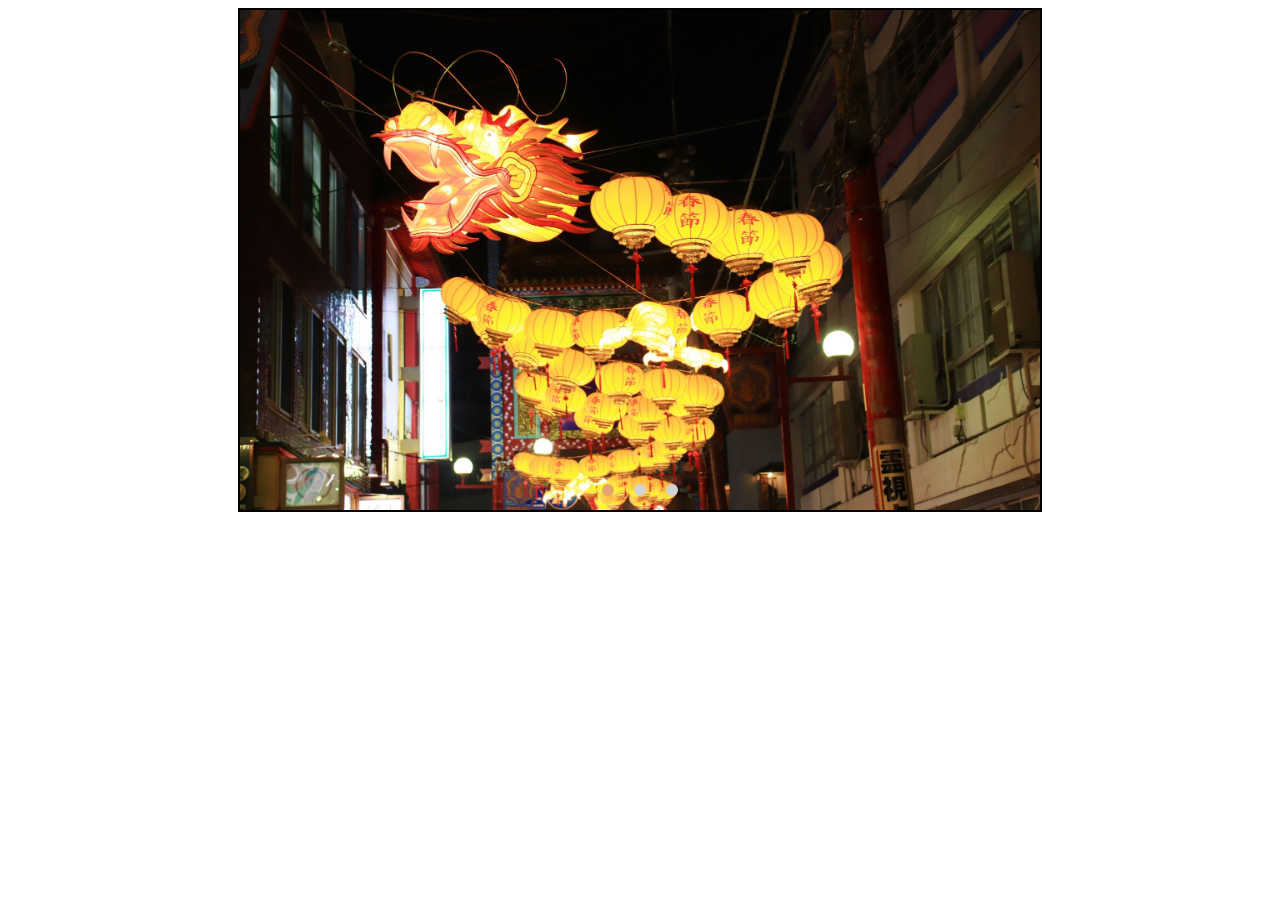
<file: js轮播图/index.html>
<!DOCTYPE html>
<html lang="en">

<head>
    <meta charset="UTF-8">
    <meta name="viewport" content="width=device-width, initial-scale=1.0">
    <meta http-equiv="X-UA-Compatible" content="ie=edge">
    <title>Document</title>
    <style>
        .container {
            width: 800px;
            height: 500px;
            border: 2px solid;
            margin: 0 auto;
            overflow: hidden;
            position: relative;
        }

        .container img {
            width: 800px;
            height: 500px;
            /* display: block; */
            float: left;
        }

        .imgs{
            width: 300%;
            height: 500px;
            /* 该元素的css属性变化时，不是瞬间变化，而是在0.5秒内完成变化 */
            /* css3的属性：过渡 */
            transition: .5s;
        }
        .dots{
            position: absolute;
            bottom: 10px;
            width: 100%;
            text-align: center;
        }
        .dots span{
            width: 12px;
            height: 12px;
            display: inline-block;
            background: lightgray;
            margin: 0 10px;
            /* 圆角边框——CSS3 */
            border-radius: 6px;
            cursor: pointer;
        }
        /* 被选中的span元素的样式 */
        .dots span.selected{
            background: #e4a471;
        }
    </style>
</head>

<body>
    <div class="container">
        <!-- 包含图片的div -->
        <div class="imgs">
        </div>
        <!-- 包含圆点的div -->
        <div class="dots">
        </div>
    </div>

    <script src="./index.js"></script>
</body>

</html>
</file>
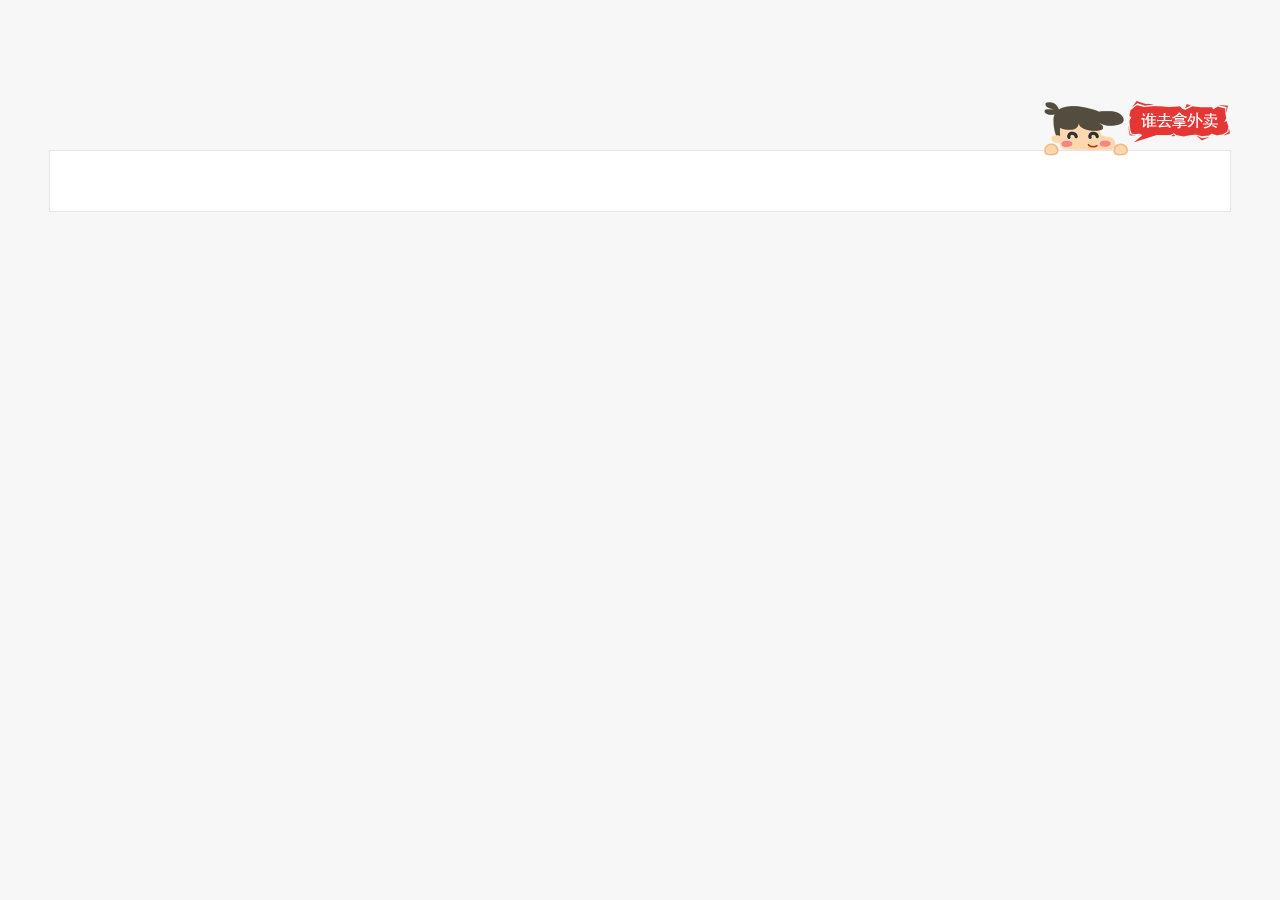
<file: 原生js谁去拿外卖小游戏/index.html>
<!DOCTYPE html>
<html lang="en">
<head>
    <meta charset="UTF-8">
    <meta name="viewport" content="width=device-width, initial-scale=1.0">
    <meta http-equiv="X-UA-Compatible" content="ie=edge">
    <title>takeOut</title>
    <link rel="stylesheet" href="css/index.css">
</head>
<body>
    <div class="banner">
        <a href="javascript:void(0)" id="logo"><img src="img/logo.png" alt=""></a>
    </div>
<!-- 弹出层  蒙层-->
<div class="mask">
        <div class="container">
            <!-- 头部信息 -->
            <div class="head">
                <p>谁去拿外卖</p>
                <a href="javascript:void(0)" id="close">X</a>
            </div>
            <!-- 下面身体部分 -->
            <div class="cont-body">
                <div class="inner-body">
                    <h2></h2>
                    <button></button>
                    <div class="sign">随机到最小数字的人去拿外卖</div>
                    <ul>
                        <li class="takeout">扔出了一个1</li>
                        <li>扔出了一个2</li>
                        <li>扔出了一个3</li>
                        <li>扔出了一个4</li>
                        <li>扔出了一个2</li>
                        <li>扔出了一个3</li>
                        <li>扔出了一个4</li>
                        <li>扔出了一个2</li>
                        <li>扔出了一个3</li>
                        <li>扔出了一个4</li>
                        <li>扔出了一个2</li>
                        <li>扔出了一个3</li>
                        <li>扔出了一个4</li>
                    </ul>
                </div>
            </div>
        </div>
</div>
<script src="js/index.js"></script>
</body> 
</html>
</file>
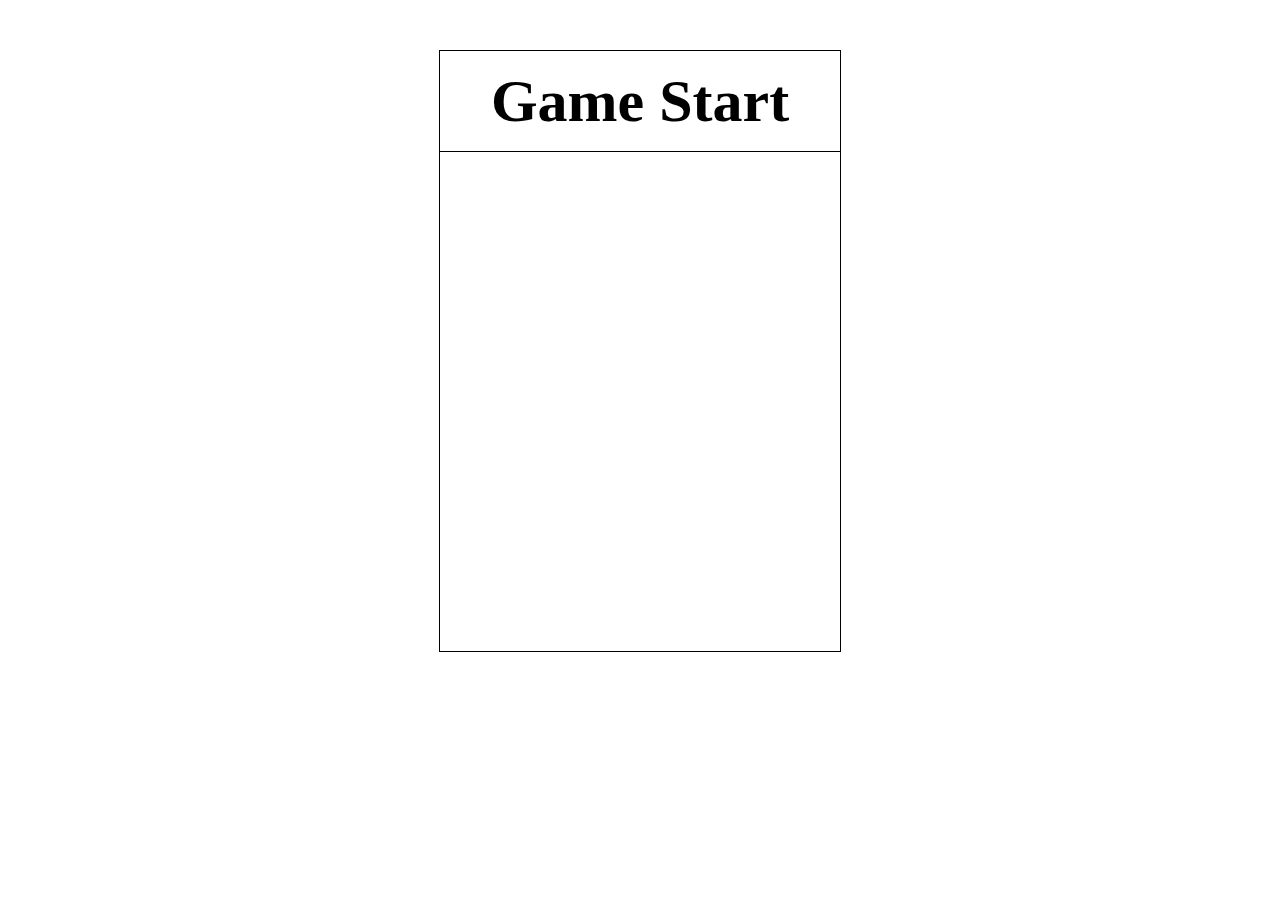
<file: 别踩白块小游戏/pra.html>
<!DOCTYPE html>
<html lang="en">
<head>
    <meta charset="UTF-8">
    <meta name="viewport" content="width=device-width, initial-scale=1.0">
    <meta http-equiv="X-UA-Compatible" content="ie=edge">
    <title>Document</title>
    <link rel="stylesheet" href="./pra.css">
</head>
<body>
    <div class="wrapper">
        <div id="go">Game Start</div>
        <div id="main"></div>
    </div>
    
    <script src="./pra.js"></script>
</body>
</html>
</file>
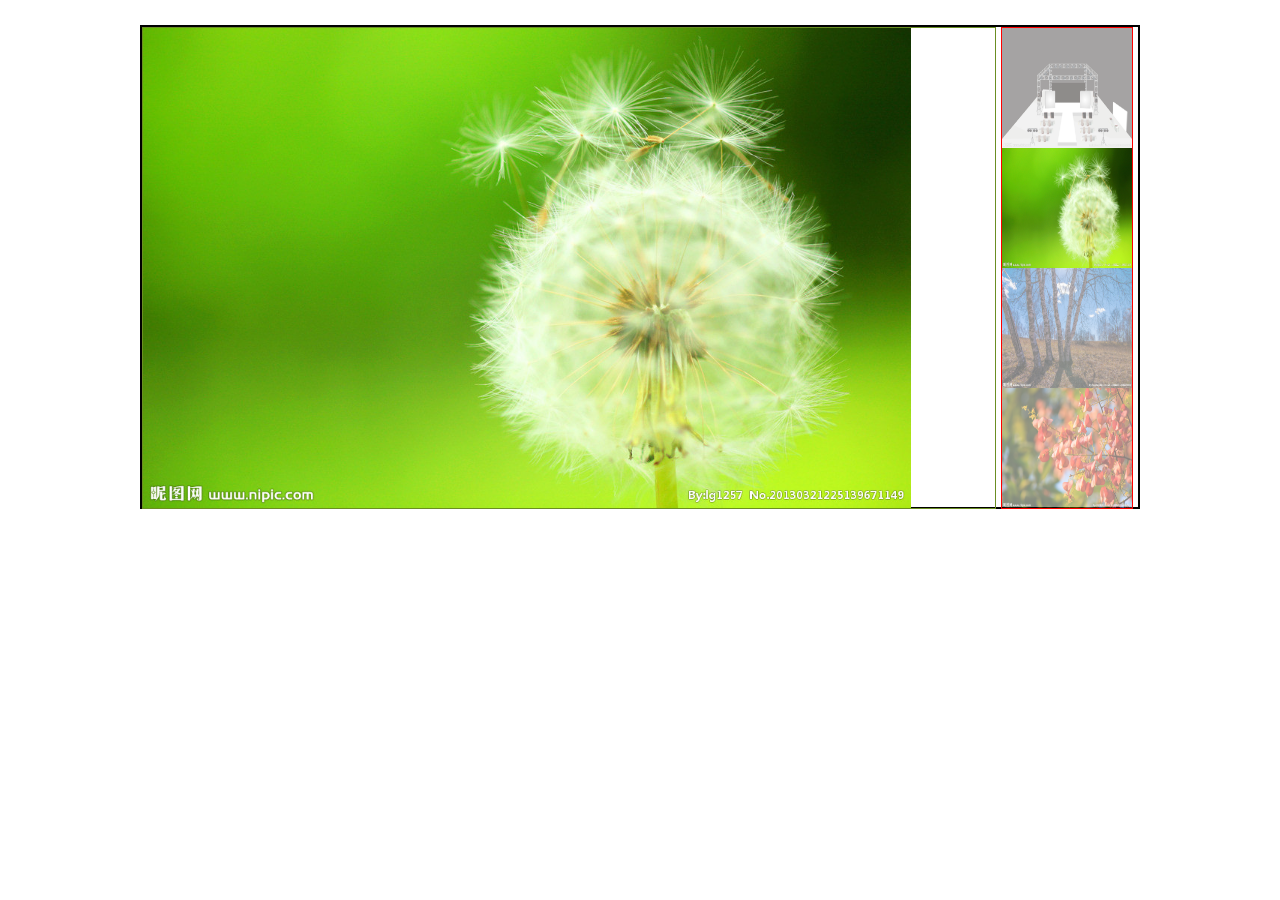
<file: 幻灯片/demo.html>
<!DOCTYPE html>
<html lang="en">

<head>
    <meta charset="UTF-8">
    <meta name="viewport" content="width=device-width, initial-scale=1.0">
    <meta http-equiv="X-UA-Compatible" content="ie=edge">
    <title>Document</title>
    <link rel="stylesheet" href="demo.css">

    <script src="demo.js"></script>

</head>

<body>
    <div class="wrap">
        <div class="slider">
            <ul class="slider-list">
                    <li class="sliderItem"><img src="./img/1.jpg" alt=""></li>
                    <li class="sliderItem active"><img src="./img/13.jpg" alt=""></li>
                    <li class="sliderItem"><img src="./img/3.jpg" alt=""></li>
                    <li class="sliderItem"><img src="./img/8.jpg" alt=""></li>
            </ul>
        </div>
        <div class="choose">
            <ul class="chose-list">
                <li class="chooseItem"><img src="./img/1.jpg" alt=""></li>
                <li class="chooseItem cur"><img src="./img/13.jpg" alt=""></li>
                <li class="chooseItem"><img src="./img/3.jpg" alt=""></li>
                <li class="chooseItem"><img src="./img/8.jpg" alt=""></li>
            </ul>
        </div>
    </div>
</body>

</html>
</file>
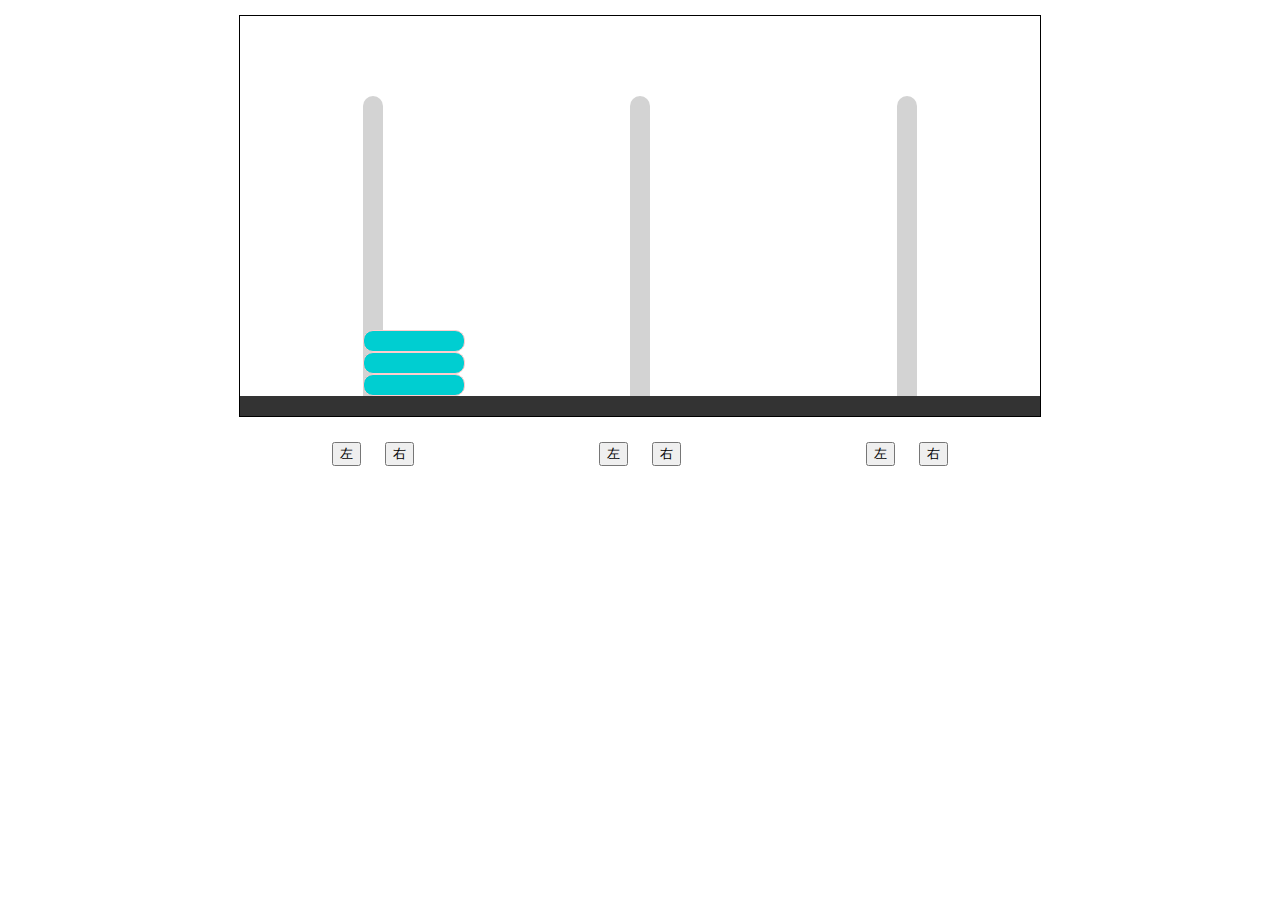
<file: 汉诺塔demo/demo.html>
<!DOCTYPE html>
<html lang="en">

<head>
    <meta charset="UTF-8">
    <meta name="viewport" content="width=device-width, initial-scale=1.0">
    <meta http-equiv="X-UA-Compatible" content="ie=edge">
    <title>Document</title>
    <link rel="stylesheet" href="demo.css">
</head>

<body>

    <div class="content">

        <div class="column">
            <div class="circle"></div>
            <div class="circle"></div>
            <div class="circle"></div>
        </div>
        <div class="column"></div>
        <div class="column"></div>
        <div class="line"></div>

    </div>

    <div class="btns" id="btns">
        <div class="btn">
            <button from="c1" to="c3">左</button>
            <button from="c1" to="c2">右</button>
        </div>
        <div class="btn">   
            <button from="c2" to="c1">左</button>
            <button from="c2" to="c3">右</button>
        </div>
        <div class="btn">
            <button from="c3" to="c2">左</button>
            <button from="c3" to="c1">右</button>
        </div>
    </div>

    <script src="demo.js"></script>
</body>

</html>
</file>
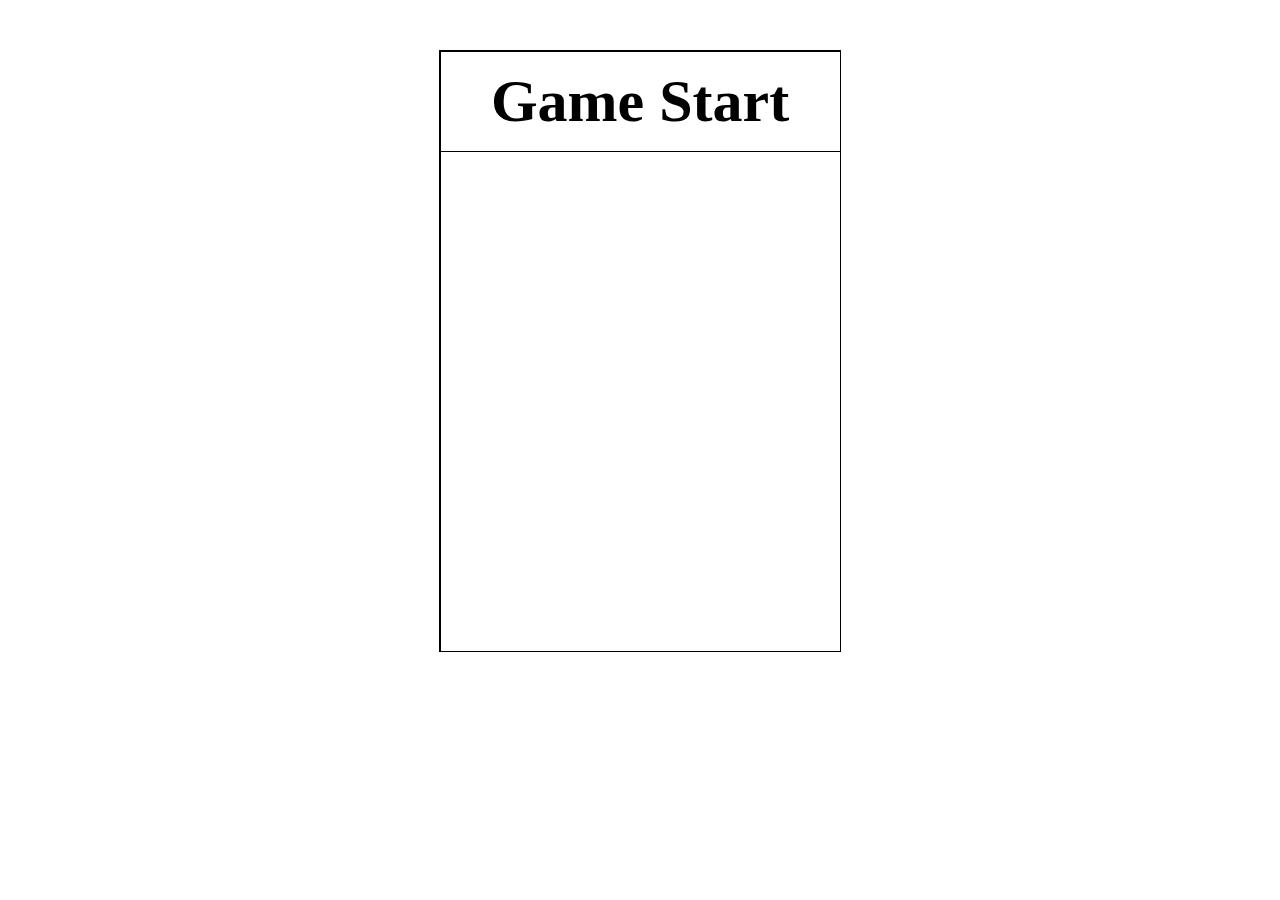
<file: 别踩白块小游戏/自己练习/text.html>
<!DOCTYPE html>
<html lang="en">
<head>
    <meta charset="UTF-8">
    <meta name="viewport" content="width=device-width, initial-scale=1.0">
    <title>别踩白块</title>
    <link rel="stylesheet" href="./text.css">

</head>
<body>
    <div class="wrapper">
        <div id="go">Game Start</div>
        <div id="main"></div>
    </div>
    <script src="./text.js"></script>
</body>
</html>
</file>
<file: 原生js谁去拿外卖小游戏/css/index.css>
*{
    margin: 0;
    padding: 0;
    list-style: none;
    text-decoration: none;
}
body{
    background: #f7f7f7;
}
.banner{
    position: relative;
    width: 1180px;
    height: 60px;
    margin:  0 auto;
    border:1px solid #e6e6e6;
    background: white;
    top: 150px;
}
.banner a{
    position: absolute;
    display: block;
    width: 186px;
    height: 55px;
    right: 0;
    top:-50px;

}
.banner a img{
   width: 100%;
   height: 100%;
}
/* 蒙层 */

.mask{
    display: none;
    position: fixed;
    width: 100%;
    height: 100%;
    top: 0;
    left: 0;
    background: rgba(0, 0, 0, 0.5);
}
.container{
    position: absolute;
    left: 50%;
    top: 180px;
    width: 360px;
    transform: translateX(-50%);
    background: white;
    border-radius: 5px;
}
.container .head{
    box-sizing: border-box;
    width: 100%;
    padding: 10px;
    height: 44px;
    border-bottom: 1px solid #eee;
    
}
.container .head a{
    display: block;
    float: right;
    color: #cccccc;
    
}
.container .head p{
    float: left;
}
.container .head a:hover{
    color: #5292d9;
}
/* 下半部分 */
.cont-body{
    width: 300px;
    padding: 15px 30px;
}
.cont-body .inner-body{
    font-size: 12px;
    margin: 0 auto;
    background: #dbf0fa;
    box-shadow: 1px 1px 2px #dddddd;

    padding-top: 15px;
    margin-bottom: 10px;
}

.cont-body .inner-body h2{
    width: 186px;
    height: 188px;
    background: url(../img/ico.png) 0 -120px no-repeat;
    margin: 0 auto;
}
.cont-body .inner-body button{
    display: block;
    width: 271px;
    height: 40px;
    background: url(../img/ico.png) 0 0 no-repeat;
    margin: -45px auto 15px;
    border: none;
    outline: none;
    cursor: pointer;
}
.cont-body .inner-body .sign{
    position: relative;
    text-align: center;
    color: #777777;
    margin-bottom: 15px;
}
.cont-body .inner-body .sign::after{
    position: absolute;
    display: block;
    content: "";
    width: 40px;
    height: 7px;
    background: #cccccc;
    left: 16px;
    top:5px;
}
.cont-body .inner-body .sign::before{
    position: absolute;
    display: block;
    content: "";
    width: 40px;
    height: 7px;
    background: #cccccc;
    right: 16px;
    top: 5px;
}

.cont-body .inner-body ul{
    margin: 0 auto;
    color: #555555;
    height: 180px;
    overflow: hidden;
  
}
.cont-body .inner-body ul li{
    margin-left: 15px;
    padding-left: 5px;
    height: 18px;
    line-height: 18px;
}
.cont-body .inner-body ul li.takeout{
    color: #fe5a23;
    font-weight: 600;
    height: 19px;
    line-height: 19px;
    background: url(../img/ico.png) 0 -320px no-repeat;
}

/* 鼠标划过 */
.cont-body .inner-body button:hover{
  background-position: 0 -40px;
}
</file>
<file: 别踩白块小游戏/pra.css>
*{
    margin:0;
    padding:0;
}
.wrapper {
    position: relative;
    width:400px;
    height:600px;
    border:1px solid #000;
    margin:50px auto;
    overflow: hidden;
}

#go {
    position: absolute;
    width:100%;
    height:100px;
    top:0;
    text-align: center;
    line-height:100px;
    font-weight:bolder;
    font-size:60px;
    z-index:999;
    border-bottom :1px solid #000;
    cursor: pointer;
}
#main {
    position: relative;
    width:400px;
    height:600px;
    /* border:1px solid #000; */
}
.row {
    width:400px;
    height:150px;
}
.row div {
    float :left;
    width:100px;
    height:150px;
    border:1px solid #000;
    box-sizing: border-box;
    cursor: pointer;
}
</file>
<file: 幻灯片/demo.css>
*{
    margin:0;
    padding:0;
    list-style: none;
}
img{
    width:100%;
    height:100%;
}
.wrap{
    position: relative;
    width:996px;
    height:480px;
    margin:25px auto;
    border:2px solid #000;
}
.wrap .slider{
    position: relative;
    width:852px;
    height: 480px;
    float:left;
    border:1px solid olivedrab;
}
.wrap .slider .sliderItem{
    display: none;
    position: absolute;
    height: 480px; 
}
.wrap .slider .sliderItem.active{
    display: block;
}
.wrap .choose { 

    float: left;
    margin-left:5px;
    width:130px;
    height:480px;
    border:1px solid red;
}
.wrap .choose .chooseItem{ 
    height: 120px;
    opacity: .5;
}
.wrap .choose .chooseItem.cur{
    opacity: 1;
}
</file>
<file: 汉诺塔demo/demo.css>
.content{
    position: relative;
    width:800px;
    height:400px;
    margin:15px auto;
    border:1px solid #000;
    /* 柱子位置均匀分在容器内 */
    display: flex;
    justify-content: space-around;
    /* 方法一外部的padding,再配合 box-sizing */
    /* padding-top:80px;
    padding-bottom:20px;
    box-sizing: border-box; */
}

.column{
    
    width:20px;
    height:300px;
    background: lightgray;
    border-radius: 10px 10px 0 0;
    /* 方法二 相对于content*/
    margin-top: 80px;

    /* 圆盘的位置,相对于column从下往上排 */
    display: flex; 
    flex-direction: column-reverse;
}
.line{
    height:20px;
    width:800px ;
    background:#333;
    position: absolute;
    bottom:0;
    left:0;
}
.circle{
    width:100px;
    height:20px;
    border-radius: 10px 10px 10px 10px;
    border:0.3px solid #fcc;
    background: darkturquoise;
}
.btns{
    width:800px;
    margin:15px auto;
    display: flex;
    justify-content: space-around;
}
 button{
     margin: 10px;
 }
</file>
<file: 别踩白块小游戏/自己练习/text.css>
*{
    margin:0;
    padding:0;
}


.wrapper{
    width:400px;
    height:600px;
    border: 1px solid #000;
    position: relative;
    margin: 50px auto;
    overflow: hidden;
}

#go{
    position: absolute;
    width:100%;
    height:100px;
    top:0;
    z-index:999;
    border-bottom :1px solid #000;
    cursor: pointer;
    line-height: 100px;
    text-align: center;
    font-weight:bolder;
    font-size:60px;
}

#main {
    position: relative;
    width:400px;
    height:600px;
    border:1px solid #000;
}

.row {
    width:400px;
    height:150px;
    border: 1px solid #ccc;
    display: flex;
    flex-direction: row;
}
.row div{
    width:100px;
    height:150px;
    border:1px solid #000; 
    /* box-sizing: border-box; */
}
</file>
